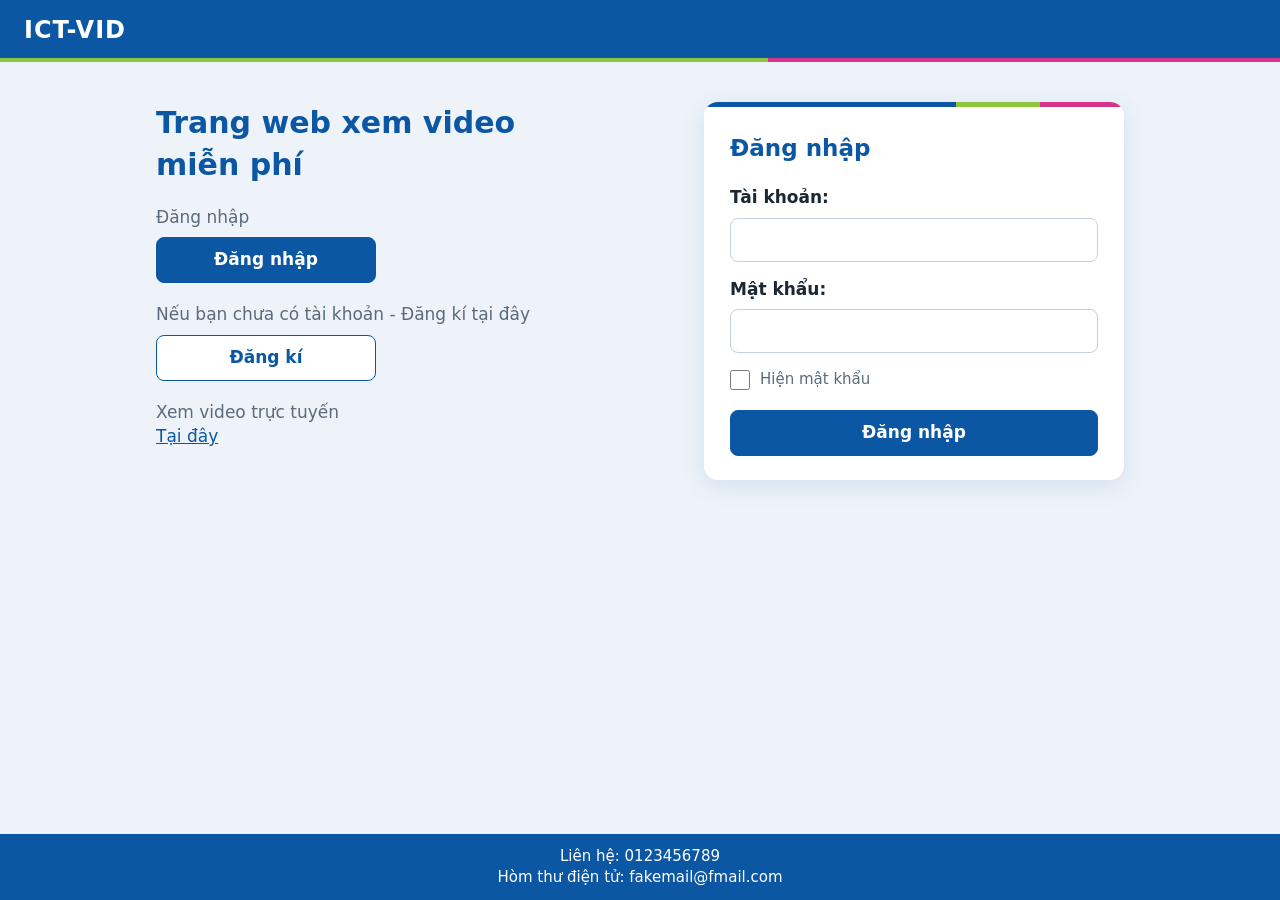
<file: index.html>
<!doctype html>
<html lang="en">
  <head>
    <meta name="viewport" content="width=device-width, initial-scale=1.0" />
    <title>ICT-VID – Trang web xem video miễn phí</title>
    <link rel="stylesheet" href="css/style.css" />
  </head>
  <body>
    <header class="site-header">
      <a href="index.html" class="logo">ICT-VID</a>
    </header>

    <main class="page">
      <section class="intro">
        <h1>Trang web xem video miễn phí</h1>

        <p>Đăng nhập</p>
        <button type="button" id="btnHienDangNhap" class="btn btn-primary">
          Đăng nhập
        </button>

        <p>Nếu bạn chưa có tài khoản - Đăng kí tại đây</p>
        <button type="button" id="btnHienDangKy" class="btn btn-secondary">
          Đăng kí
        </button>

        <p>
          Xem video trực tuyến<br />
          <a href="homepage.html">Tại đây</a>
        </p>
      </section>

      <section class="panel">
        <p id="thongBao" class="message" hidden></p>

        <!-- Bước 2: form đăng nhập -->
        <div id="khungDangNhap">
          <form id="loginForm" class="card-form">
            <h2>Đăng nhập</h2>

            <div class="field">
              <label for="username">Tài khoản:</label>
              <input type="text" id="username" name="username" required />
            </div>

            <div class="field">
              <label for="password">Mật khẩu:</label>
              <input type="password" id="password" name="password" required />
            </div>

            <div class="show-password">
              <input type="checkbox" id="hienmatkhau" />
              <label for="hienmatkhau">Hiện mật khẩu</label>
            </div>

            <button type="submit" class="btn btn-primary btn-block">
              Đăng nhập
            </button>
          </form>

          <section id="thongtin" class="result" hidden>
            <h3>Thông tin vừa nhập</h3>
            <p>Tài khoản: <span id="tennguoidung"></span></p>
            <p>Mật khẩu: <span id="matkhau"></span></p>
          </section>
        </div>

        <!-- Bước 3 : form đăng kí -->
        <div id="khungDangKy" hidden>
          <form id="registerForm" class="card-form">
            <h2>Đăng kí tài khoản</h2>

            <div class="field">
              <label for="hoTen">Họ và tên:</label>
              <input
                type="text"
                id="hoTen"
                name="hoTen"
                autocomplete="name"
                required
              />
            </div>

            <div class="field">
              <label for="ngaySinh">Ngày sinh:</label>
              <input type="date" id="ngaySinh" name="ngaySinh" required />
            </div>

            <div class="field">
              <label for="gioiTinh">Giới tính:</label>
              <select id="gioiTinh" name="gioiTinh">
                <option value="Nam">Nam</option>
                <option value="Nữ">Nữ</option>
                <option value="Khác">Khác</option>
              </select>
            </div>

            <div class="field">
              <label for="email">Email:</label>
              <input
                type="email"
                id="email"
                name="email"
                autocomplete="email"
                required
              />
            </div>

            <div class="field">
              <label for="soDienThoai">Số điện thoại:</label>
              <input
                type="tel"
                id="soDienThoai"
                name="soDienThoai"
                pattern="0[0-9]{9}"
                title="Số điện thoại gồm 10 chữ số, bắt đầu bằng 0"
                autocomplete="tel"
                required
              />
            </div>

            <div class="field">
              <label for="taiKhoan">Tài khoản:</label>
              <input
                type="text"
                id="taiKhoan"
                name="taiKhoan"
                autocomplete="username"
                required
              />
            </div>

            <div class="field">
              <label for="matKhauDk">Mật khẩu:</label>
              <input
                type="password"
                id="matKhauDk"
                name="matKhauDk"
                autocomplete="new-password"
                required
              />
            </div>

            <div class="field">
              <label for="nhapLaiMatKhau">Nhập lại mật khẩu:</label>
              <input
                type="password"
                id="nhapLaiMatKhau"
                name="nhapLaiMatKhau"
                autocomplete="new-password"
                required
              />
              <p id="loiMatKhau" class="error" hidden>
                Mật khẩu nhập lại chưa khớp.
              </p>
            </div>

            <button type="submit" class="btn btn-primary btn-block">
              Đăng kí
            </button>
          </form>
        </div>
      </section>
    </main>

    <footer class="site-footer">
      Liên hệ: 0123456789<br />
      Hòm thư điện tử: fakemail@fmail.com
    </footer>

    <script src="js/script.js"></script>
  </body>
</html>
</file>
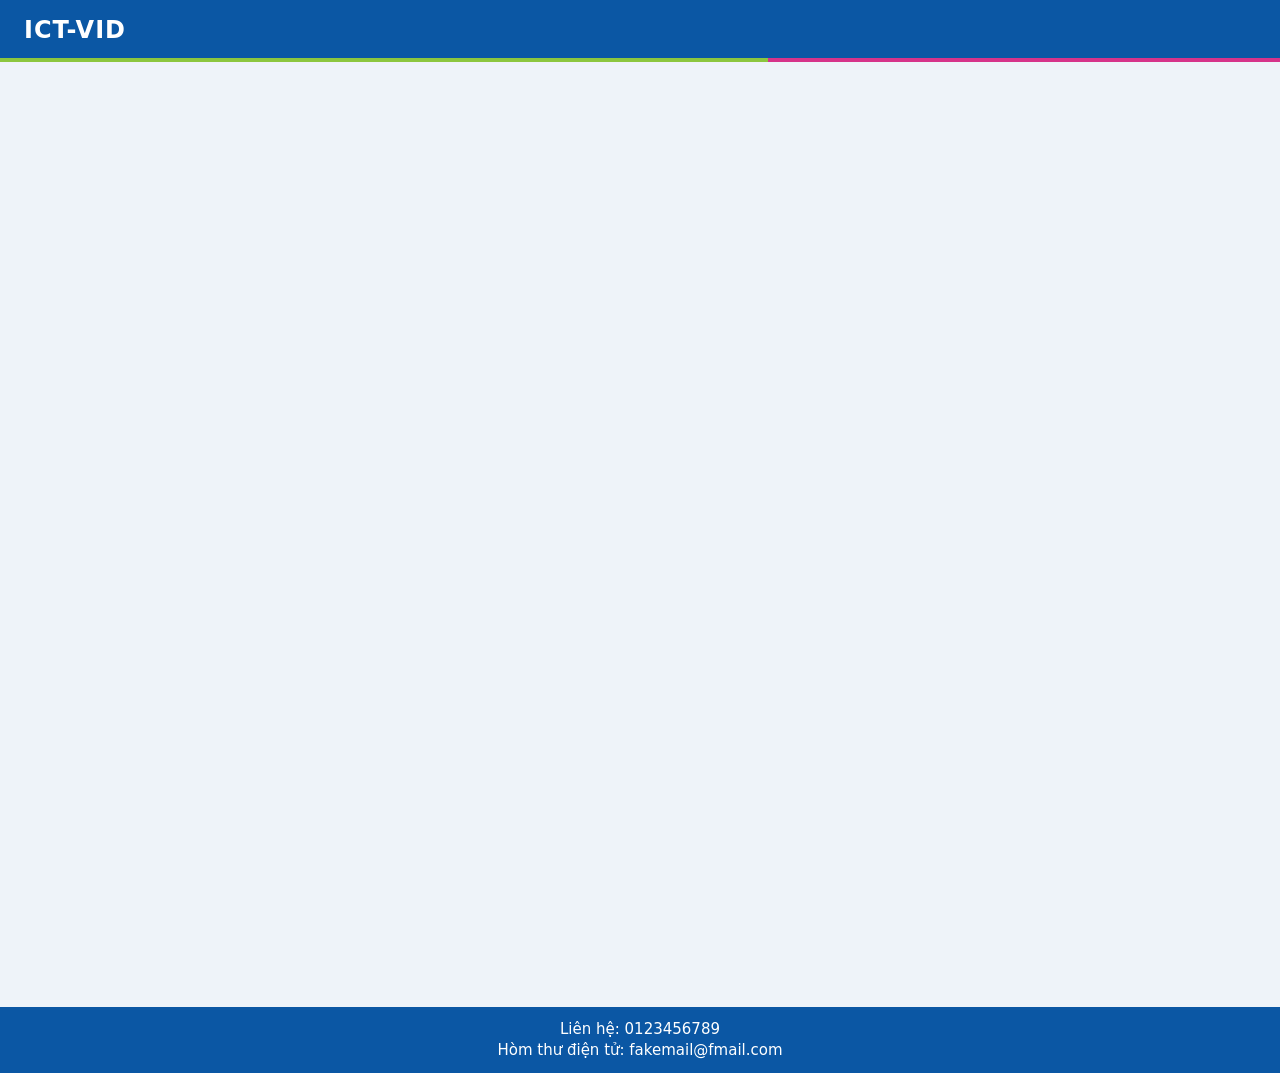
<file: homepage.html>
<!doctype html>
<html lang="en">
  <head>
    <meta name="viewport" content="width=device-width, initial-scale=1.0" />
    <title>ICT-VID – Trang web xem video miễn phí</title>
    <link rel="stylesheet" href="css/style.css" />
  </head>
  <body>
    <header class="site-header">
      <a href="index.html" class="logo">ICT-VID</a>
    </header>
    <iframe
      width="560"
      height="315"
      src="https://www.youtube.com/embed/q6fgVVmdpgY?si=ZPmaf_gkMIwDjbHz"
      title="YouTube video player"
      frameborder="0"
      allow="
        accelerometer;
        autoplay;
        clipboard-write;
        encrypted-media;
        gyroscope;
        picture-in-picture;
        web-share;
      "
      referrerpolicy="strict-origin-when-cross-origin"
      allowfullscreen
    ></iframe>
    <iframe
      width="560"
      height="315"
      src="https://www.youtube.com/embed/jCccPEsas0I?si=QH6bQtNExBqvOo3K"
      title="YouTube video player"
      frameborder="0"
      allow="
        accelerometer;
        autoplay;
        clipboard-write;
        encrypted-media;
        gyroscope;
        picture-in-picture;
        web-share;
      "
      referrerpolicy="strict-origin-when-cross-origin"
      allowfullscreen
    ></iframe>
    <iframe
      width="560"
      height="315"
      src="https://www.youtube.com/embed/OslOVsEcY40?si=ZUidGcMhMpZUdvfA"
      title="YouTube video player"
      frameborder="0"
      allow="
        accelerometer;
        autoplay;
        clipboard-write;
        encrypted-media;
        gyroscope;
        picture-in-picture;
        web-share;
      "
      referrerpolicy="strict-origin-when-cross-origin"
      allowfullscreen
    ></iframe>

    <footer class="site-footer">
      Liên hệ: 0123456789<br />
      Hòm thư điện tử: fakemail@fmail.com
    </footer>
  </body>
</html>
</file>
<file: css/style.css>
/* ===== Màu dùng chung ===== */
:root {
  --xanh: #0b57a4;
  --xanh-dam: #084282;
  --xanh-la: #8cc63f;
  --hong: #d6338a;
  --nen: #eef3f9;
  --chu: #1b2733;
  --chu-nhat: #5b6b7b;
  --vien: #c4d0dd;
  --loi: #c62828;
}

* {
  box-sizing: border-box;
}

body {
  margin: 0;
  min-height: 100vh;
  display: flex;
  flex-direction: column;
  background: var(--nen);
  color: var(--chu);
  font-family: "Segoe UI", system-ui, Roboto, Arial, sans-serif;
  font-size: 17px;
  line-height: 1.4;
}

/* ===== Header ===== */
.site-header {
  position: relative;
  background: var(--xanh);
  padding: 14px 24px;
}

/* Dải 3 màu dưới thanh tiêu đề */
.site-header::after {
  content: "";
  position: absolute;
  left: 0;
  right: 0;
  bottom: 0;
  height: 4px;
  background: linear-gradient(
    90deg,
    var(--xanh-la) 0 60%,
    var(--hong) 60% 100%
  );
}

.logo {
  color: #fff;
  font-size: 24px;
  font-weight: 700;
  letter-spacing: 1px;
  text-decoration: none;
}

/* ===== Footer ===== */
.site-footer {
  background: var(--xanh);
  color: #fff;
  text-align: center;
  padding: 12px;
  font-size: 15px;
}

/* ===== Trang chính: 2 cột ===== */
.page {
  flex: 1;
  width: 100%;
  max-width: 1000px;
  margin: 0 auto;
  display: flex;
  justify-content: space-between;
  align-items: flex-start;
  flex-wrap: wrap;
  gap: 32px;
  padding: 40px 16px;
}

/* ===== Cột trái ===== */
.intro {
  flex: 1;
  min-width: 260px;
  max-width: 440px;
}

.intro h1 {
  margin: 0 0 16px;
  font-size: 30px;
  color: var(--xanh);
}

.intro p {
  margin: 20px 0 8px;
  color: var(--chu-nhat);
}

.intro .btn {
  width: 220px;
}

.intro a {
  color: var(--xanh);
}

/* ===== Cột phải ===== */
.panel {
  width: 100%;
  max-width: 420px;
  display: flex;
  flex-direction: column;
  gap: 20px;
}

/* ===== Nút ===== */
.btn {
  height: 46px;
  padding: 0 20px;
  font: inherit;
  font-weight: 600;
  border-radius: 8px;
  border: 1.5px solid var(--xanh);
  cursor: pointer;
  transition: background-color 0.15s, color 0.15s;
}

.btn-primary {
  background: var(--xanh);
  color: #fff;
}

.btn-primary:hover {
  background: var(--xanh-dam);
}

.btn-secondary {
  background: #fff;
  color: var(--xanh);
}

.btn-secondary:hover {
  background: #e6eef8;
}

.btn:focus-visible,
input[type="checkbox"]:focus-visible,
a:focus-visible {
  outline: 3px solid var(--hong);
  outline-offset: 2px;
}

.btn-block {
  width: 100%;
}

/* ===== Form đăng nhập và đăng kí ===== */
.card-form {
  position: relative;
  padding: 30px 26px 24px;
  background: #fff;
  border-radius: 14px;
  box-shadow: 0 6px 24px rgba(11, 87, 164, 0.12);
  overflow: hidden;
}

/* Dải 3 màu phía trên form */
.card-form::before {
  content: "";
  position: absolute;
  top: 0;
  left: 0;
  right: 0;
  height: 5px;
  background: linear-gradient(
    90deg,
    var(--xanh) 0 60%,
    var(--xanh-la) 60% 80%,
    var(--hong) 80% 100%
  );
}

.card-form h2 {
  margin: 0 0 22px;
  color: var(--xanh);
  font-size: 23px;
}

/* Mỗi nhóm gồm nhãn và ô nhập */
.field {
  display: flex;
  flex-direction: column;
  gap: 8px;
  margin-bottom: 16px;
}

.field label {
  font-weight: 600;
}

input[type="text"],
input[type="password"],
input[type="email"],
input[type="number"],
input[type="tel"],
input[type="date"],
select {
  width: 100%;
  height: 44px;
  padding: 0 12px;
  font: inherit;
  color: var(--chu);
  background: #fff;
  border: 1.5px solid var(--vien);
  border-radius: 8px;
  transition: border-color 0.15s, box-shadow 0.15s;
}

input:focus,
select:focus {
  outline: none;
  border-color: var(--xanh);
  box-shadow: 0 0 0 4px rgba(11, 87, 164, 0.18);
}

/* ===== Hiện mật khẩu ===== */
.show-password {
  display: flex;
  align-items: center;
  gap: 10px;
  margin: 12px 0 20px;
}

.show-password label {
  font-weight: 400;
  font-size: 15px;
  color: var(--chu-nhat);
  cursor: pointer;
}

input[type="checkbox"] {
  width: 20px;
  height: 20px;
  margin: 0;
  accent-color: var(--xanh);
  cursor: pointer;
}

/* ===== Khung thông tin vừa nhập ===== */
.result {
  margin-top: 20px;
  padding: 18px 22px;
  background: #fff;
  border-radius: 14px;
  border-left: 6px solid var(--xanh-la);
  box-shadow: 0 6px 24px rgba(11, 87, 164, 0.12);
  overflow-wrap: anywhere;
}

.result h3 {
  margin: 0 0 8px;
  font-size: 17px;
  color: var(--xanh);
}

.result p {
  margin: 4px 0;
}

/* ===== Thông báo và lỗi ===== */
.error {
  margin: 4px 0 0;
  color: var(--loi);
  font-size: 14px;
}

.message {
  margin: 0;
  padding: 12px 16px;
  color: #236b2b;
  background: #e5f5e7;
  border: 1px solid #a9d8ad;
  border-radius: 8px;
}

/* ===== Trang xem video ===== */
.video-page {
  flex: 1;
  width: 100%;
  max-width: 1100px;
  margin: 0 auto;
  padding: 35px 16px;
}

.video-page h1 {
  color: var(--xanh);
}

.video-page a {
  color: var(--xanh);
}

/* Lưới video */
.video-grid {
  display: grid;
  grid-template-columns: repeat(auto-fill, minmax(280px, 1fr));
  gap: 20px;
  margin-top: 24px;
}

.video-grid iframe {
  width: 100%;
  aspect-ratio: 16 / 9;
  border: 0;
}

/* Điện thoại: thẻ bớt khoảng đệm */
@media (max-width: 480px) {
  .card-form {
    padding: 24px 20px 20px;
  }
}

/* Bảo đảm phần tử có hidden luôn được ẩn */
[hidden] {
  display: none !important;
}
</file>
